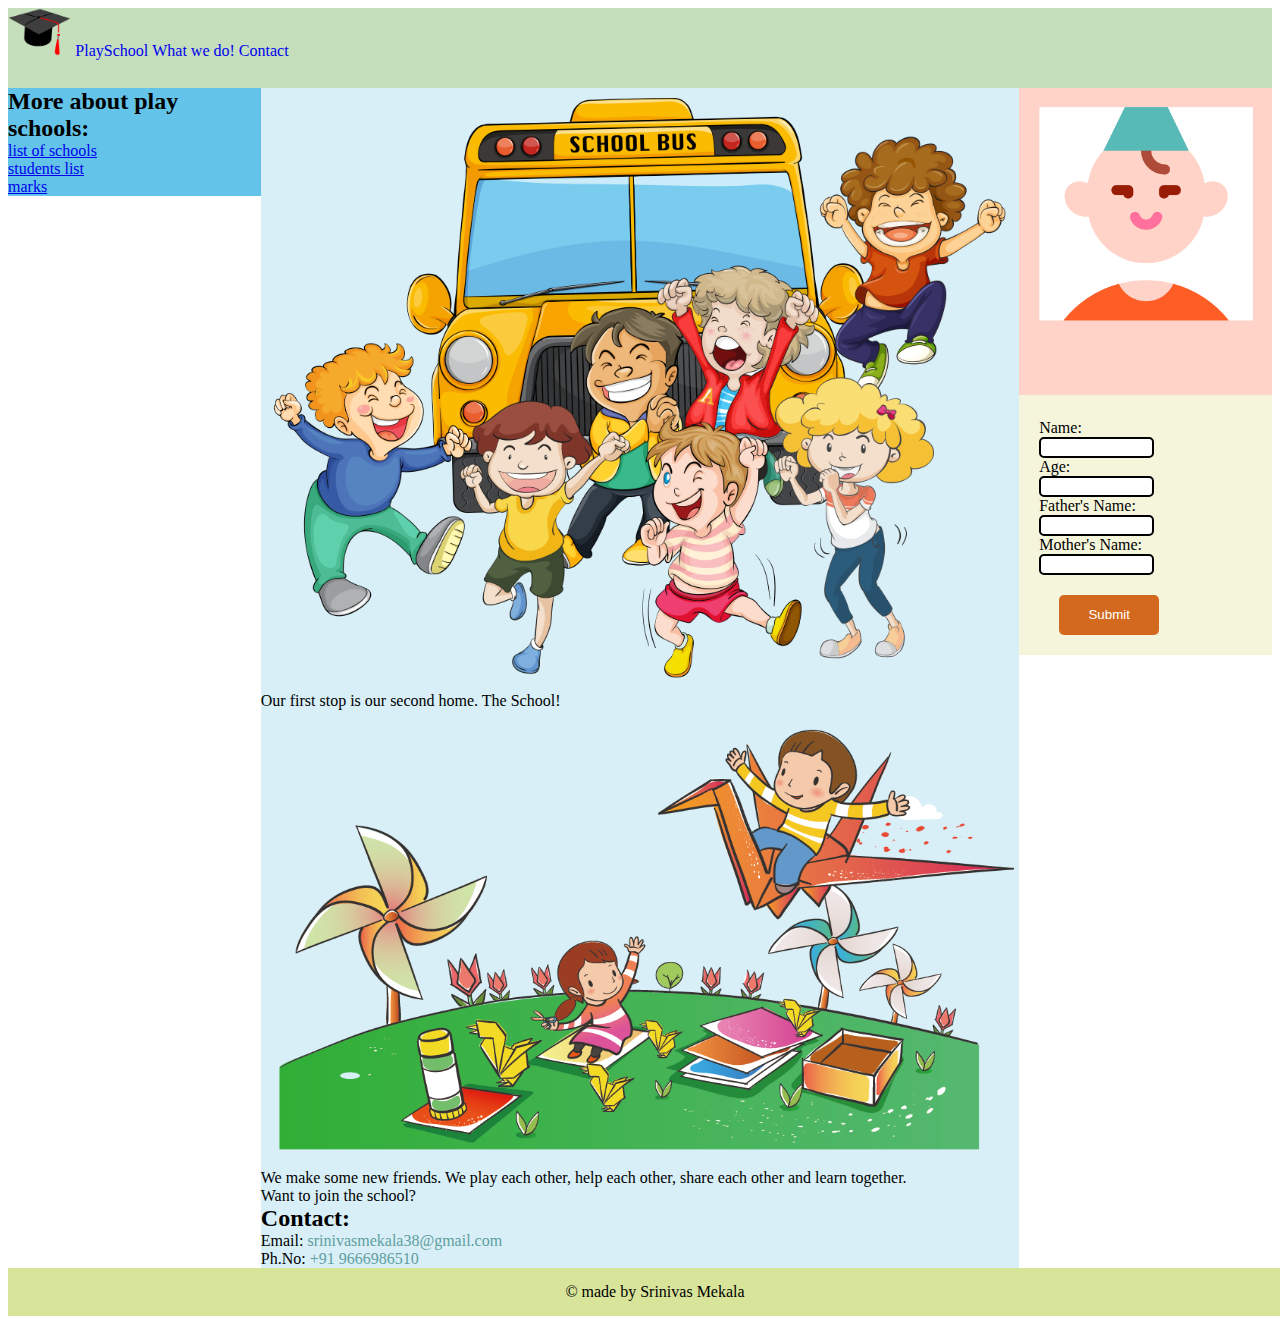
<file: index.html>
<!DOCTYPE html>
<html lang="en">
<head>
    <meta charset="UTF-8">
    <meta http-equiv="X-UA-Compatible" content="IE=edge">
    <meta name="viewport" content="width=device-width, initial-scale=1.0">
    <link rel="stylesheet" href="style.css">
    <title>Play&Learn</title>
</head>
<body>
    <header>
        <img id="logo" src="images/Graduation Cap - 640x485.png" alt="graduation Cap">
        <p class="navText one"><a class="nav" href="index.html">PlaySchool</a></p>
        <p class="navText two"><a class="nav" href="#curriculum">What we do!</a></p>
        <p class="navText three" ><a class="nav" href="#contact">Contact</a></p>
        
    </header>
    <section class="sidebar">
        <h2>More about play schools:</h2>
        <a href="#">list of schools</a>
        <br>
        <a href="#">students list</a>
        <br><a href="#">marks</a>
    </section>
    <main>
        <section class="cirriculum">
        <img id="cirriculum-img1" src="images/favpng_school-bus-student.png" alt="school bus">
        <p>Our first stop is our second home. The School!</p>
        <img id="cirriculum-img2" src="images/kisspng-child-illustration-children-playing-5aa54f8330e102.1301174515207832352002.png" alt="children playing">
        <p>We make some new friends. We play each other, help each other, share each other and learn together.</p>
        </section>
    <section id="contact">
        <p>Want to join the school?</p>
        <h2>Contact:</h2>
        <p>Email: <a id="email" href="mailto:srinivasmekala38@gmail.com">srinivasmekala38@gmail.com</a></p>
        <p>Ph.No: <a id="phNumber" href="tel:9666986510">+91 9666986510</a></p>
    </section>
    </main>
    <section class="rightbar">
        <img src="images/favpng_birthday-party-clip-art.png" alt="frame clipart">
        <div class="mb-5">
            <p>Name:</p> <input type="text" name="name" id="name">
            <p>Age:</p> <input type="number" name="age" id="age">
            <p>Father's Name:</p> <input type="text" name="name" id="name">
            <p>Mother's Name:</p> <input type="text" name="name" id="name">
            <div>
                <a href="./submission%20page/index.html">
                  <button class="button" type="submit">Submit</button>
                </a>
            </div>
        </div>
    </section>
    <footer>
        <p>&copy; made by Srinivas Mekala</p>
    </footer>
</body>
</html>
</file>
<file: style.css>
p,h1,h2,h3,h4{
    padding: 0;
    margin: 0;
    border: 0;
    box-sizing: border-box;
}
div{
    margin:20px;
}
/*div styles */
header{
    width: 100%;
    height: 80px;
    background-color: #c5debc;
}
.sidebar{
    width: 20%;
    height: 100% ;
    background-color: rgba(91, 192, 231, 0.952);
    /* float: left; */
}
main{
    width: 60%;
    height: auto;
    background-color: #d8eff7;
    /* margin-left: 20%;
    margin-right: 20%; */
    /* float: left; */

}
.rightbar{
    width: 20%;
    height: auto;
    background-color: beige;
    /* float: left; */
}
footer{
    width: 100%;
    height: auto;
    background-color: #d8e49a;
    clear: both;
    text-align: center;
    padding: 15px;
}
@media screen and (min-width: 670px)
{
    .sidebar{
        float: left;
    }
    main{
        float: left;
    }
    .rightbar{
        float: left;
    }
    
}

/* header styles */
.nav{
    text-decoration: none;
}
.navText one{
    font-size: 2.43rem;
}
.navText{
    display: inline;
}
#logo{
    height: 60%;
    width: auto;
}

/* main styles */
main img{
    width: 100%;
    height: auto;
}   
#email,#phNumber{
    text-decoration: none;
    color:cadetblue;
    
}
#email:hover,#phNumber:hover{
    font-size: larger;
    color: red;
    border: 2px groove green;
    border-radius: 5px;
}
.rightbar img{
    width: 100%;
    height: auto;
}
.rightbar input{
    border: 2px solid;
    border-radius: 5px;
    width: 50%;
}
.button {
    background-color:chocolate;
    color:white;
    width:100px;
    height: 40px;
    border-width: 0;
    border-radius: 5px;

}
.detais {
    margin-top: 5px;
    margin-bottom: 5px;
}
</file>
